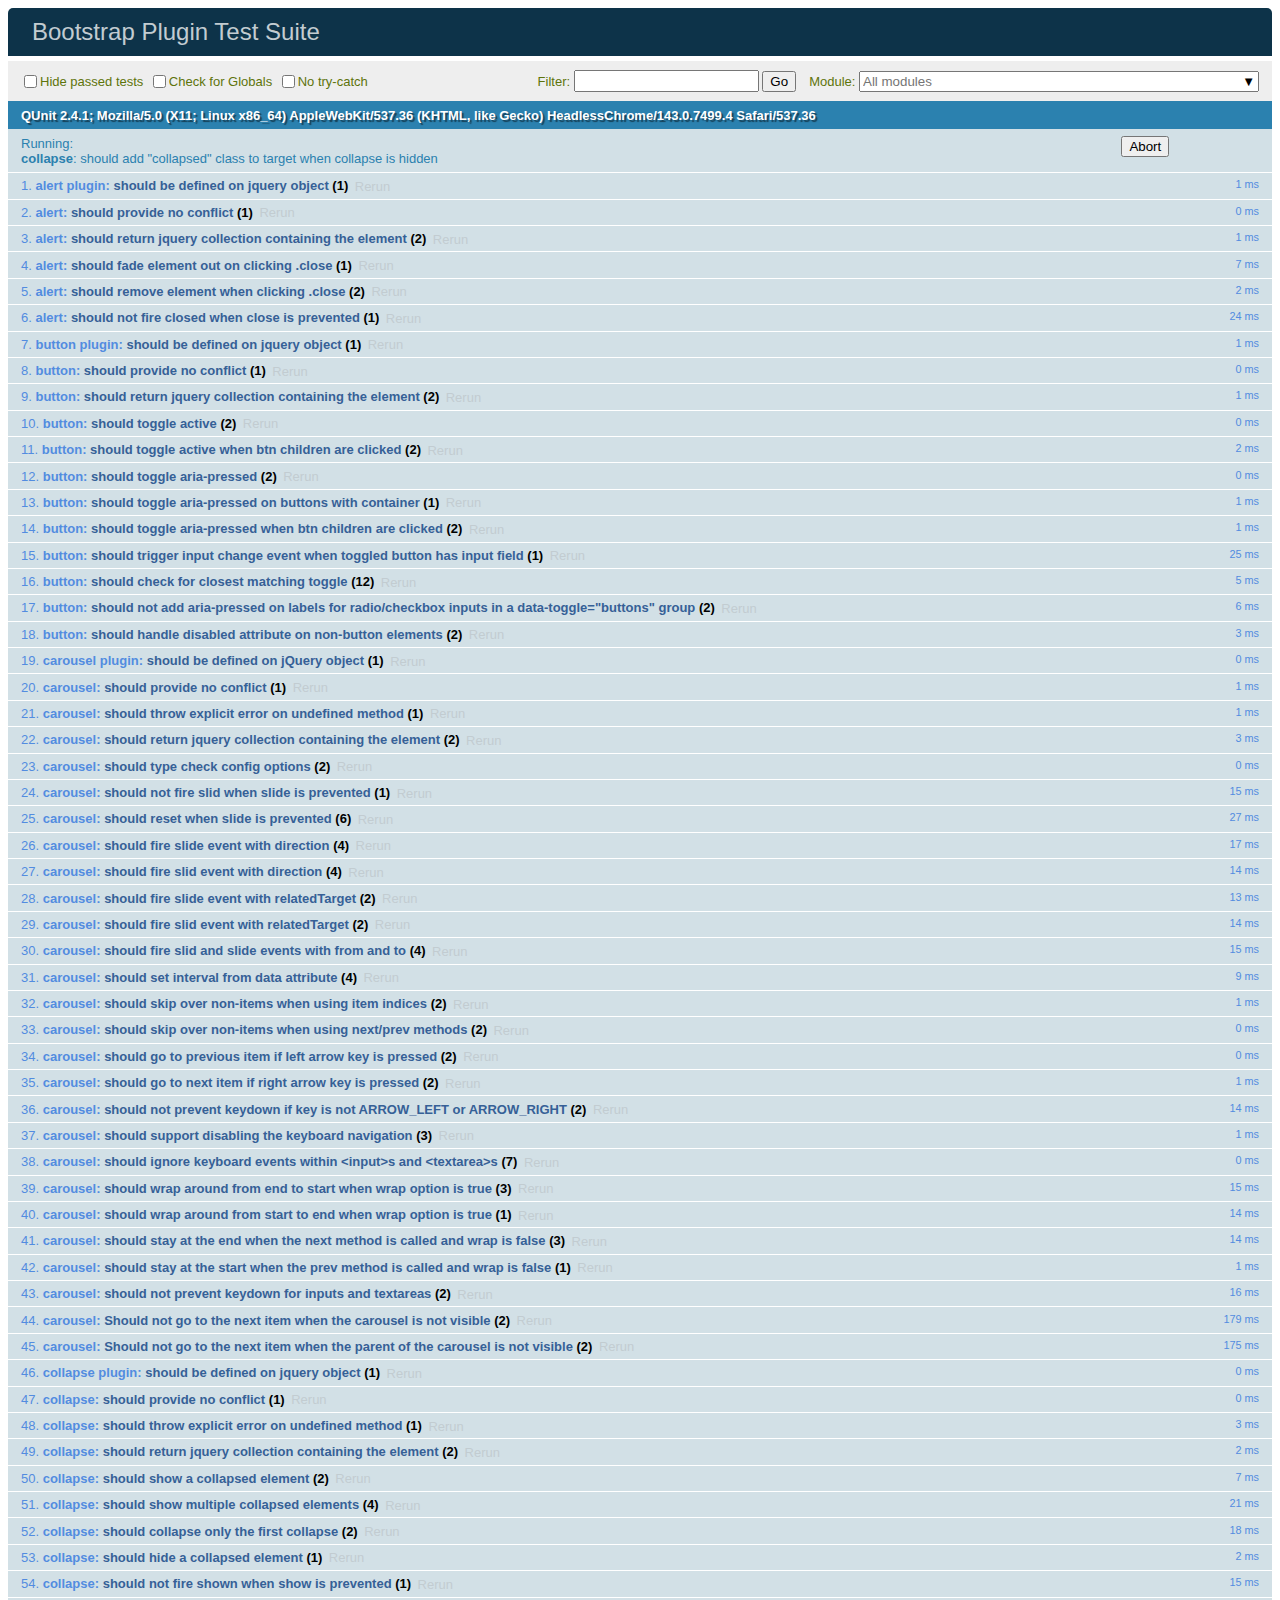
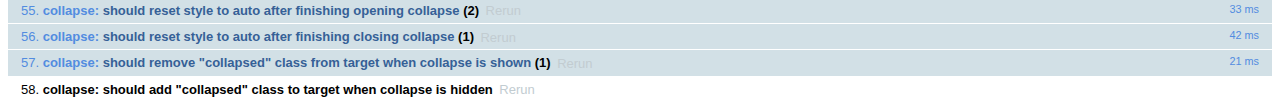
<file: js/tests/index.html>
<!doctype html>
<html lang="en">
  <head>
    <meta charset="utf-8">
    <meta name="viewport" content="width=device-width, initial-scale=1, shrink-to-fit=no">
    <title>Bootstrap Plugin Test Suite</title>

    <!-- jQuery -->
    <script>
      (function () {
        var path = '../../assets/js/vendor/jquery-slim.min.js'
        // get jquery param from the query string.
        var jQueryVersion = location.search.match(/[?&]jquery=(.*?)(?=&|$)/)

        // If a version was specified, use that version from our vendor folder
        if (jQueryVersion) {
          path = 'vendor/jquery-' + jQueryVersion[1] + '.min.js'
        }
        document.write('<script src="' + path + '"><\/script>')
      }())
    </script>
    <script src="../../assets/js/vendor/popper.min.js"></script>

    <!-- QUnit -->
    <link rel="stylesheet" href="vendor/qunit.css" media="screen">
    <script src="vendor/qunit.js"></script>

    <script>
      // Disable jQuery event aliases to ensure we don't accidentally use any of them
      [
        'blur',
        'focus',
        'focusin',
        'focusout',
        'resize',
        'scroll',
        'click',
        'dblclick',
        'mousedown',
        'mouseup',
        'mousemove',
        'mouseover',
        'mouseout',
        'mouseenter',
        'mouseleave',
        'change',
        'select',
        'submit',
        'keydown',
        'keypress',
        'keyup',
        'contextmenu'
      ].forEach(function(eventAlias) {
        $.fn[eventAlias] = function() {
          throw new Error('Using the ".' + eventAlias + '()" method is not allowed, so that Bootstrap can be compatible with custom jQuery builds which exclude the "event aliases" module that defines said method. See https://github.com/twbs/bootstrap/blob/master/CONTRIBUTING.md#js')
        }
      })

      // Require assert.expect in each test
      QUnit.config.requireExpects = true

      // See https://github.com/axemclion/grunt-saucelabs#test-result-details-with-qunit
      var log = []
      var testName

      QUnit.done(function(testResults) {
        var tests = []
        for (var i = 0; i < log.length; i++) {
          var details = log[i]
          tests.push({
            name: details.name,
            result: details.result,
            expected: details.expected,
            actual: details.actual,
            source: details.source
          })
        }
        testResults.tests = tests

        window.global_test_results = testResults
      })

      QUnit.testStart(function(testDetails) {
        QUnit.log(function(details) {
          if (!details.result) {
            details.name = testDetails.name
            log.push(details)
          }
        })
      })

      // Display fixture on-screen on iOS to avoid false positives
      // See https://github.com/twbs/bootstrap/pull/15955
      if (/iPhone|iPad|iPod/.test(navigator.userAgent)) {
        QUnit.begin(function() {
          $('#qunit-fixture').css({ top: 0, left: 0 })
        })

        QUnit.done(function() {
          $('#qunit-fixture').css({ top: '', left: '' })
        })
      }
    </script>

    <!-- Transpiled Plugins -->
    <script src="../dist/util.js"></script>
    <script src="../dist/alert.js"></script>
    <script src="../dist/button.js"></script>
    <script src="../dist/carousel.js"></script>
    <script src="../dist/collapse.js"></script>
    <script src="../dist/dropdown.js"></script>
    <script src="../dist/modal.js"></script>
    <script src="../dist/scrollspy.js"></script>
    <script src="../dist/tab.js"></script>
    <script src="../dist/tooltip.js"></script>
    <script src="../dist/popover.js"></script>

    <!-- Unit Tests -->
    <script src="unit/alert.js"></script>
    <script src="unit/button.js"></script>
    <script src="unit/carousel.js"></script>
    <script src="unit/collapse.js"></script>
    <script src="unit/dropdown.js"></script>
    <script src="unit/modal.js"></script>
    <script src="unit/scrollspy.js"></script>
    <script src="unit/tab.js"></script>
    <script src="unit/tooltip.js"></script>
    <script src="unit/popover.js"></script>
    <script src="unit/util.js"></script>
  </head>
  <body>
    <div id="qunit-container">
      <div id="qunit"></div>
      <div id="qunit-fixture"></div>
    </div>
  </body>
</html>
</file>
<file: js/tests/vendor/qunit.css>
/*!
 * QUnit 2.4.1
 * https://qunitjs.com/
 *
 * Copyright jQuery Foundation and other contributors
 * Released under the MIT license
 * https://jquery.org/license
 *
 * Date: 2017-10-22T05:12Z
 */

/** Font Family and Sizes */

#qunit-tests, #qunit-header, #qunit-banner, #qunit-testrunner-toolbar, #qunit-filteredTest, #qunit-userAgent, #qunit-testresult {
	font-family: "Helvetica Neue Light", "HelveticaNeue-Light", "Helvetica Neue", Calibri, Helvetica, Arial, sans-serif;
}

#qunit-testrunner-toolbar, #qunit-filteredTest, #qunit-userAgent, #qunit-testresult, #qunit-tests li { font-size: small; }
#qunit-tests { font-size: smaller; }


/** Resets */

#qunit-tests, #qunit-header, #qunit-banner, #qunit-filteredTest, #qunit-userAgent, #qunit-testresult, #qunit-modulefilter {
	margin: 0;
	padding: 0;
}


/** Header (excluding toolbar) */

#qunit-header {
	padding: 0.5em 0 0.5em 1em;

	color: #8699A4;
	background-color: #0D3349;

	font-size: 1.5em;
	line-height: 1em;
	font-weight: 400;

	border-radius: 5px 5px 0 0;
}

#qunit-header a {
	text-decoration: none;
	color: #C2CCD1;
}

#qunit-header a:hover,
#qunit-header a:focus {
	color: #FFF;
}

#qunit-banner {
	height: 5px;
}

#qunit-filteredTest {
	padding: 0.5em 1em 0.5em 1em;
	color: #366097;
	background-color: #F4FF77;
}

#qunit-userAgent {
	padding: 0.5em 1em 0.5em 1em;
	color: #FFF;
	background-color: #2B81AF;
	text-shadow: rgba(0, 0, 0, 0.5) 2px 2px 1px;
}


/** Toolbar */

#qunit-testrunner-toolbar {
	padding: 0.5em 1em 0.5em 1em;
	color: #5E740B;
	background-color: #EEE;
}

#qunit-testrunner-toolbar .clearfix {
	height: 0;
	clear: both;
}

#qunit-testrunner-toolbar label {
	display: inline-block;
}

#qunit-testrunner-toolbar input[type=checkbox],
#qunit-testrunner-toolbar input[type=radio] {
	margin: 3px;
	vertical-align: -2px;
}

#qunit-testrunner-toolbar input[type=text] {
	box-sizing: border-box;
	height: 1.6em;
}

.qunit-url-config,
.qunit-filter,
#qunit-modulefilter {
	display: inline-block;
	line-height: 2.1em;
}

.qunit-filter,
#qunit-modulefilter {
	float: right;
	position: relative;
	margin-left: 1em;
}

.qunit-url-config label {
	margin-right: 0.5em;
}

#qunit-modulefilter-search {
	box-sizing: border-box;
	width: 400px;
}

#qunit-modulefilter-search-container:after {
	position: absolute;
	right: 0.3em;
	content: "\25bc";
	color: black;
}

#qunit-modulefilter-dropdown {
	/* align with #qunit-modulefilter-search */
	box-sizing: border-box;
	width: 400px;
	position: absolute;
	right: 0;
	top: 50%;
	margin-top: 0.8em;

	border: 1px solid #D3D3D3;
	border-top: none;
	border-radius: 0 0 .25em .25em;
	color: #000;
	background-color: #F5F5F5;
	z-index: 99;
}

#qunit-modulefilter-dropdown a {
	color: inherit;
	text-decoration: none;
}

#qunit-modulefilter-dropdown .clickable.checked {
	font-weight: bold;
	color: #000;
	background-color: #D2E0E6;
}

#qunit-modulefilter-dropdown .clickable:hover {
	color: #FFF;
	background-color: #0D3349;
}

#qunit-modulefilter-actions {
	display: block;
	overflow: auto;

	/* align with #qunit-modulefilter-dropdown-list */
	font: smaller/1.5em sans-serif;
}

#qunit-modulefilter-dropdown #qunit-modulefilter-actions > * {
	box-sizing: border-box;
	max-height: 2.8em;
	display: block;
	padding: 0.4em;
}

#qunit-modulefilter-dropdown #qunit-modulefilter-actions > button {
	float: right;
	font: inherit;
}

#qunit-modulefilter-dropdown #qunit-modulefilter-actions > :last-child {
	/* insert padding to align with checkbox margins */
	padding-left: 3px;
}

#qunit-modulefilter-dropdown-list {
	max-height: 200px;
	overflow-y: auto;
	margin: 0;
	border-top: 2px groove threedhighlight;
	padding: 0.4em 0 0;
	font: smaller/1.5em sans-serif;
}

#qunit-modulefilter-dropdown-list li {
	white-space: nowrap;
	overflow: hidden;
	text-overflow: ellipsis;
}

#qunit-modulefilter-dropdown-list .clickable {
	display: block;
	padding-left: 0.15em;
}


/** Tests: Pass/Fail */

#qunit-tests {
	list-style-position: inside;
}

#qunit-tests li {
	padding: 0.4em 1em 0.4em 1em;
	border-bottom: 1px solid #FFF;
	list-style-position: inside;
}

#qunit-tests > li {
	display: none;
}

#qunit-tests li.running,
#qunit-tests li.pass,
#qunit-tests li.fail,
#qunit-tests li.skipped,
#qunit-tests li.aborted {
	display: list-item;
}

#qunit-tests.hidepass {
	position: relative;
}

#qunit-tests.hidepass li.running,
#qunit-tests.hidepass li.pass:not(.todo) {
	visibility: hidden;
	position: absolute;
	width:   0;
	height:  0;
	padding: 0;
	border:  0;
	margin:  0;
}

#qunit-tests li strong {
	cursor: pointer;
}

#qunit-tests li.skipped strong {
	cursor: default;
}

#qunit-tests li a {
	padding: 0.5em;
	color: #C2CCD1;
	text-decoration: none;
}

#qunit-tests li p a {
	padding: 0.25em;
	color: #6B6464;
}
#qunit-tests li a:hover,
#qunit-tests li a:focus {
	color: #000;
}

#qunit-tests li .runtime {
	float: right;
	font-size: smaller;
}

.qunit-assert-list {
	margin-top: 0.5em;
	padding: 0.5em;

	background-color: #FFF;

	border-radius: 5px;
}

.qunit-source {
	margin: 0.6em 0 0.3em;
}

.qunit-collapsed {
	display: none;
}

#qunit-tests table {
	border-collapse: collapse;
	margin-top: 0.2em;
}

#qunit-tests th {
	text-align: right;
	vertical-align: top;
	padding: 0 0.5em 0 0;
}

#qunit-tests td {
	vertical-align: top;
}

#qunit-tests pre {
	margin: 0;
	white-space: pre-wrap;
	word-wrap: break-word;
}

#qunit-tests del {
	color: #374E0C;
	background-color: #E0F2BE;
	text-decoration: none;
}

#qunit-tests ins {
	color: #500;
	background-color: #FFCACA;
	text-decoration: none;
}

/*** Test Counts */

#qunit-tests b.counts                       { color: #000; }
#qunit-tests b.passed                       { color: #5E740B; }
#qunit-tests b.failed                       { color: #710909; }

#qunit-tests li li {
	padding: 5px;
	background-color: #FFF;
	border-bottom: none;
	list-style-position: inside;
}

/*** Passing Styles */

#qunit-tests li li.pass {
	color: #3C510C;
	background-color: #FFF;
	border-left: 10px solid #C6E746;
}

#qunit-tests .pass                          { color: #528CE0; background-color: #D2E0E6; }
#qunit-tests .pass .test-name               { color: #366097; }

#qunit-tests .pass .test-actual,
#qunit-tests .pass .test-expected           { color: #999; }

#qunit-banner.qunit-pass                    { background-color: #C6E746; }

/*** Failing Styles */

#qunit-tests li li.fail {
	color: #710909;
	background-color: #FFF;
	border-left: 10px solid #EE5757;
	white-space: pre;
}

#qunit-tests > li:last-child {
	border-radius: 0 0 5px 5px;
}

#qunit-tests .fail                          { color: #000; background-color: #EE5757; }
#qunit-tests .fail .test-name,
#qunit-tests .fail .module-name             { color: #000; }

#qunit-tests .fail .test-actual             { color: #EE5757; }
#qunit-tests .fail .test-expected           { color: #008000; }

#qunit-banner.qunit-fail                    { background-color: #EE5757; }


/*** Aborted tests */
#qunit-tests .aborted { color: #000; background-color: orange; }
/*** Skipped tests */

#qunit-tests .skipped {
	background-color: #EBECE9;
}

#qunit-tests .qunit-todo-label,
#qunit-tests .qunit-skipped-label {
	background-color: #F4FF77;
	display: inline-block;
	font-style: normal;
	color: #366097;
	line-height: 1.8em;
	padding: 0 0.5em;
	margin: -0.4em 0.4em -0.4em 0;
}

#qunit-tests .qunit-todo-label {
	background-color: #EEE;
}

/** Result */

#qunit-testresult {
	color: #2B81AF;
	background-color: #D2E0E6;

	border-bottom: 1px solid #FFF;
}
#qunit-testresult .clearfix {
	height: 0;
	clear: both;
}
#qunit-testresult .module-name {
	font-weight: 700;
}
#qunit-testresult-display {
	padding: 0.5em 1em 0.5em 1em;
	width: 85%;
	float:left;
}
#qunit-testresult-controls {
	padding: 0.5em 1em 0.5em 1em;
  width: 10%;
	float:left;
}

/** Fixture */

#qunit-fixture {
	position: absolute;
	top: -10000px;
	left: -10000px;
	width: 1000px;
	height: 1000px;
}
</file>
